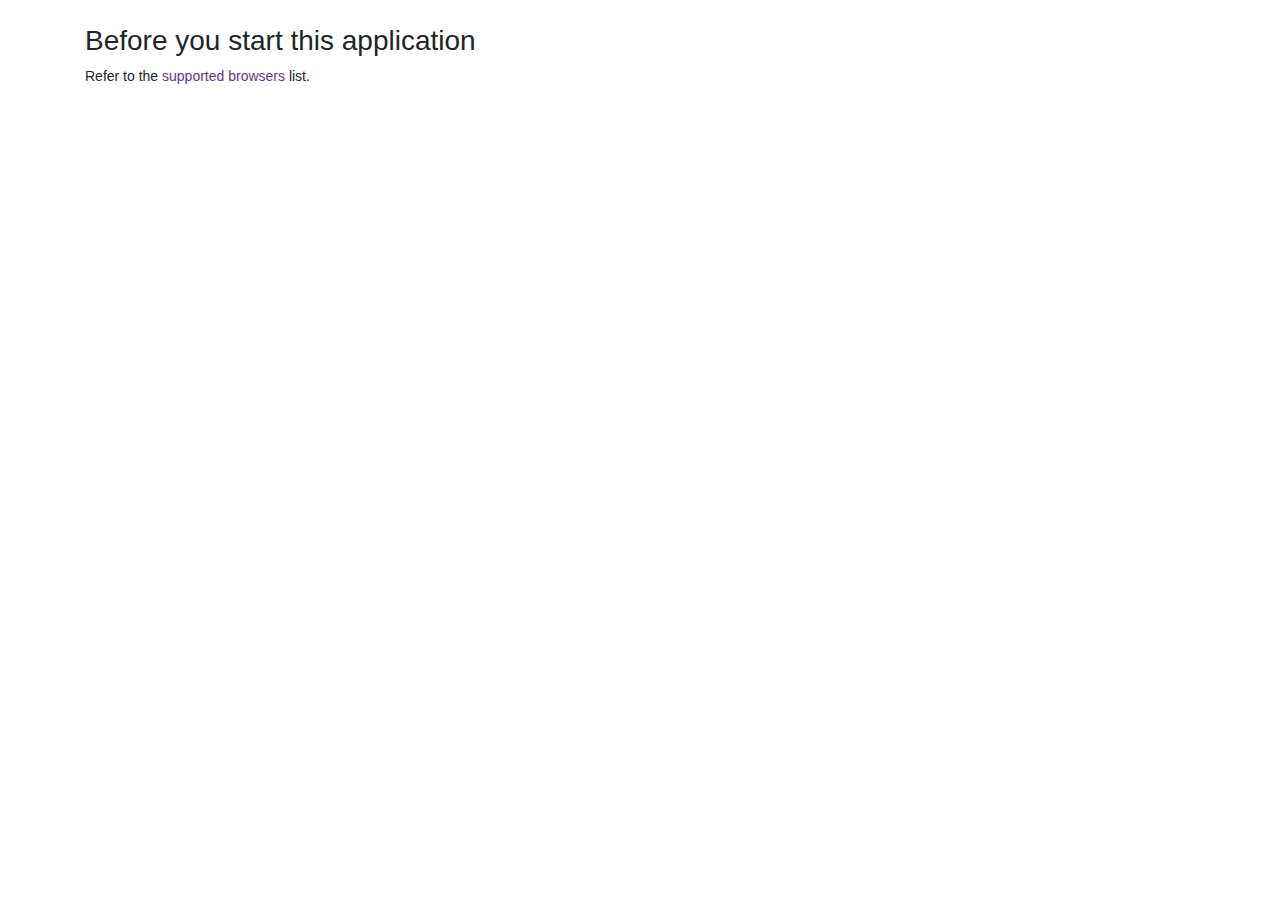
<file: CSKH/readme.html>
<html lang="en">
<head>
    <link rel="stylesheet" href="wwwroot/css/blazing_berry/bootstrap.min.css">
</head>
<body>
    <div class="container" style="padding-top: 24px;">
        <h2>Before you start this application</h2>
        <p>Refer to the <a href="https://docs.devexpress.com/Blazor/401588/common-concepts/supported-browsers" target="_blank">supported browsers</a> list.</p>
    </div>
</body>
</html>
</file>
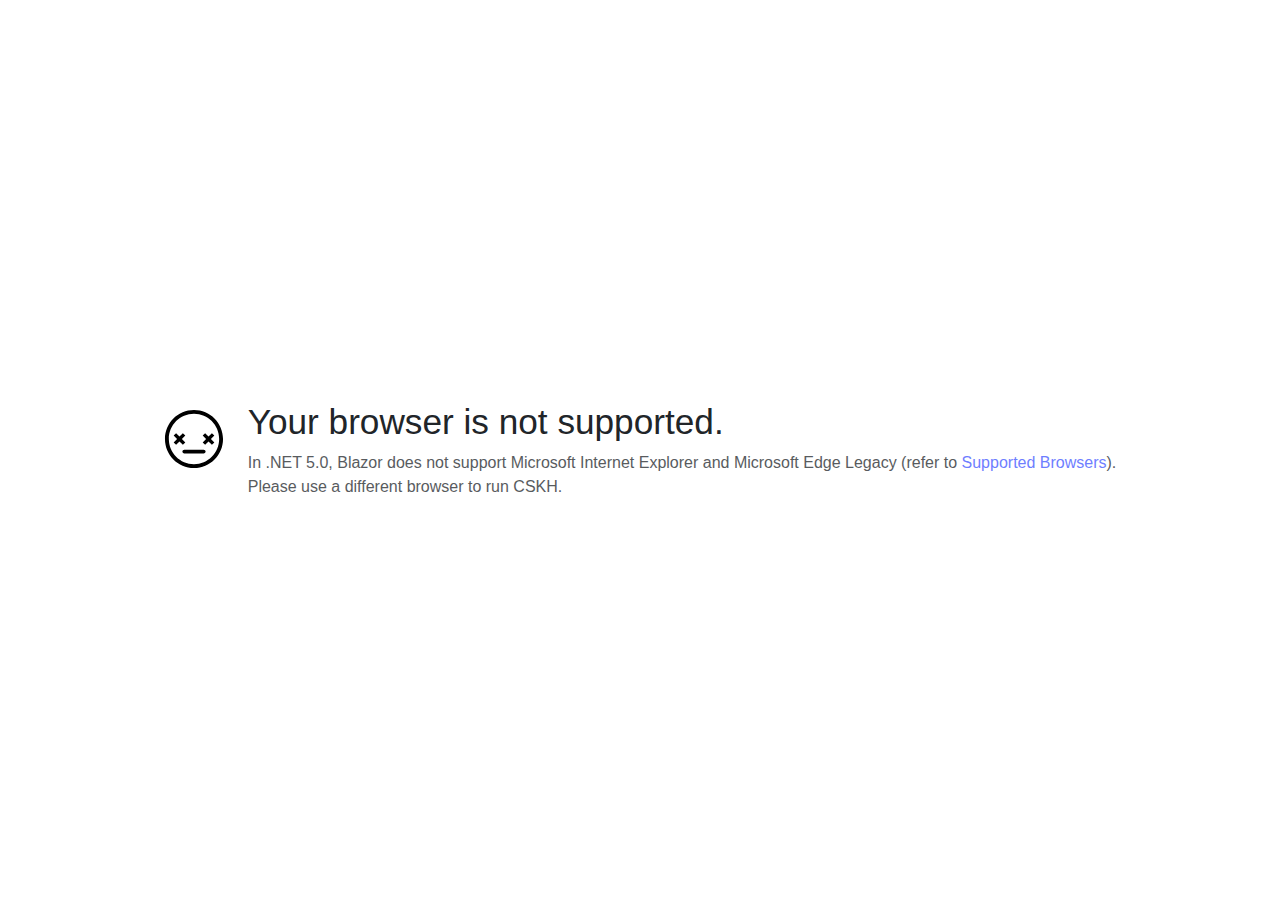
<file: CSKH/wwwroot/browserNotSupported.html>
﻿<!DOCTYPE html>
<html>
<head>
    <link rel="stylesheet" href="css/purple/bootstrap.min.css">
</head>
<body>
    <div class="d-flex flex-column justify-content-center align-items-center vh-100">
        <div class="d-flex">
            <img class="mt-2 mr-4" src="images/sad.svg" width="60" height="60" />
            <div>
                <div class="h1">Your browser is not supported.</div>
                <p style="font-size: 1rem; opacity: 0.75;" class="m-0">In .NET 5.0, Blazor does not support Microsoft Internet Explorer and Microsoft Edge Legacy (refer to <a target="_blank" href="https://docs.devexpress.com/Blazor/401588/common-concepts/supported-browsers">Supported Browsers</a>).<br />Please use a different browser to run CSKH.</p>
            </div>
        </div>
    </div>
</body>
</html>
</file>
